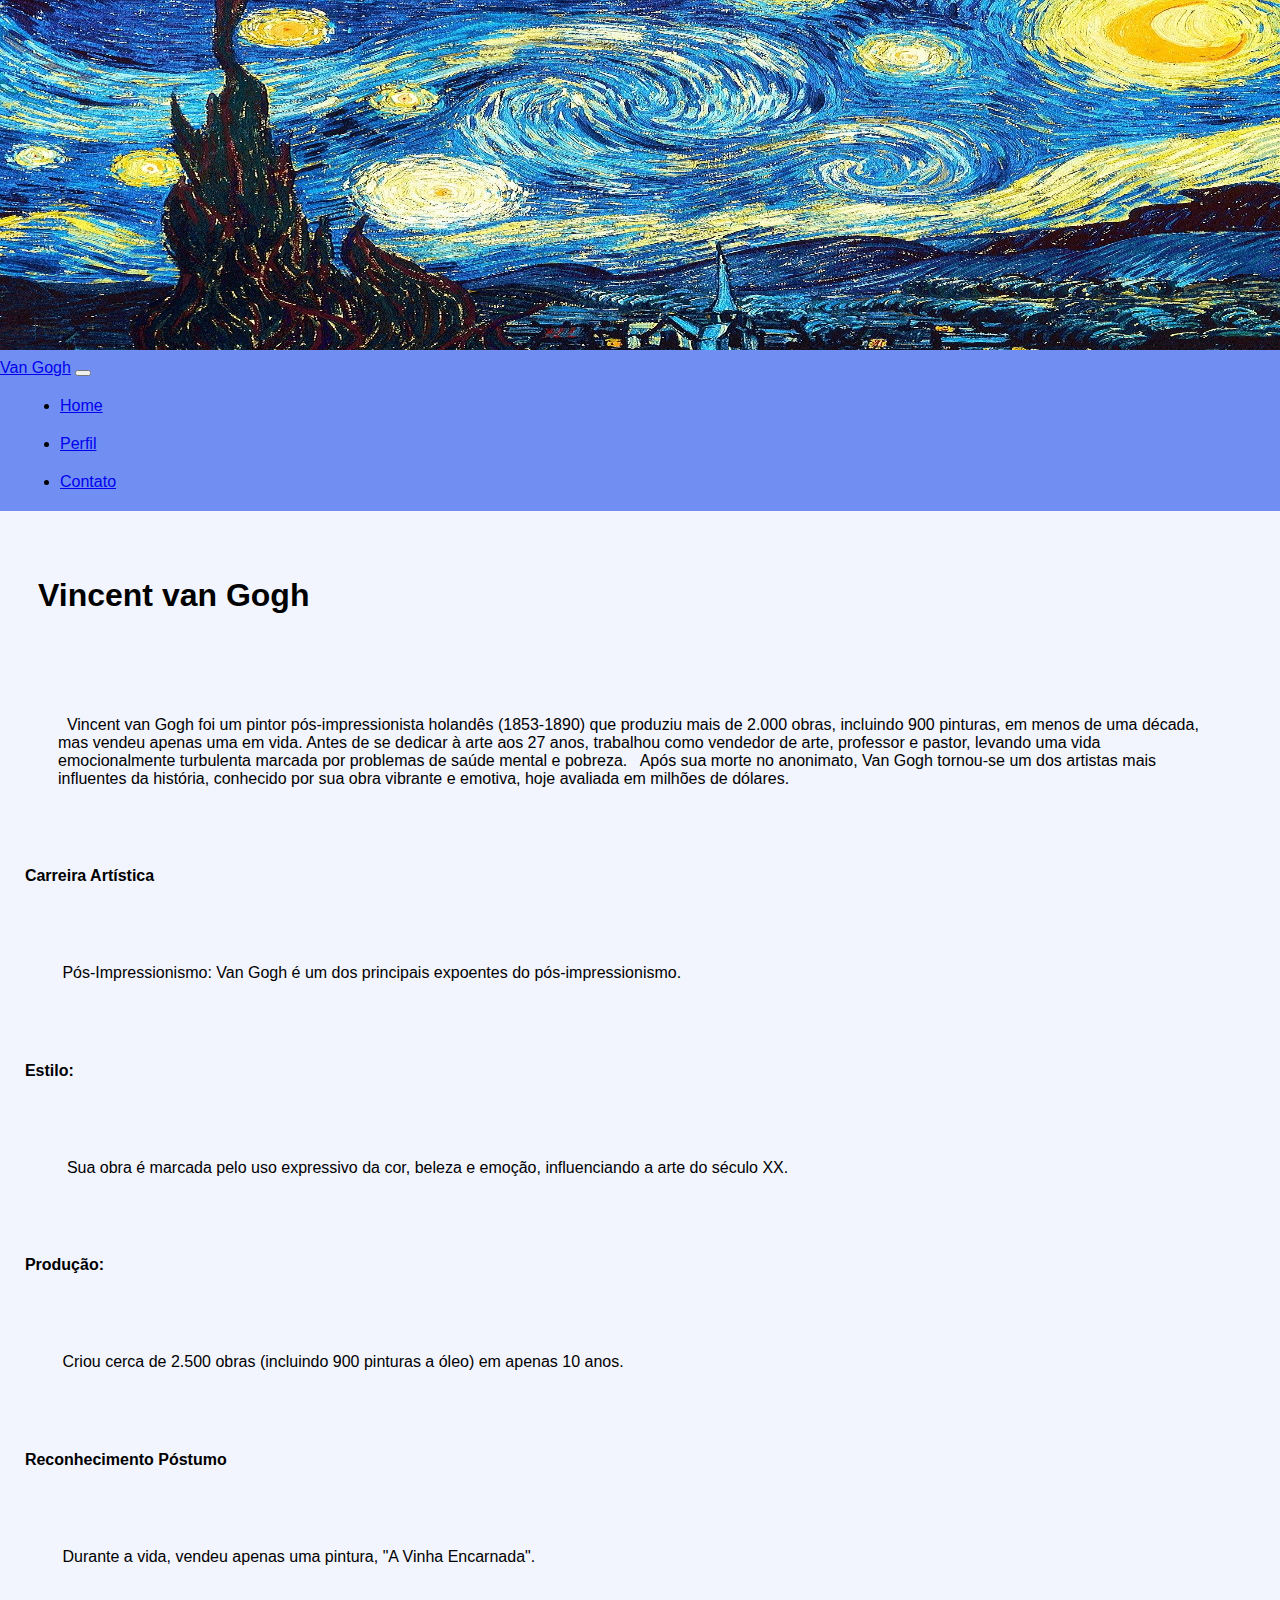
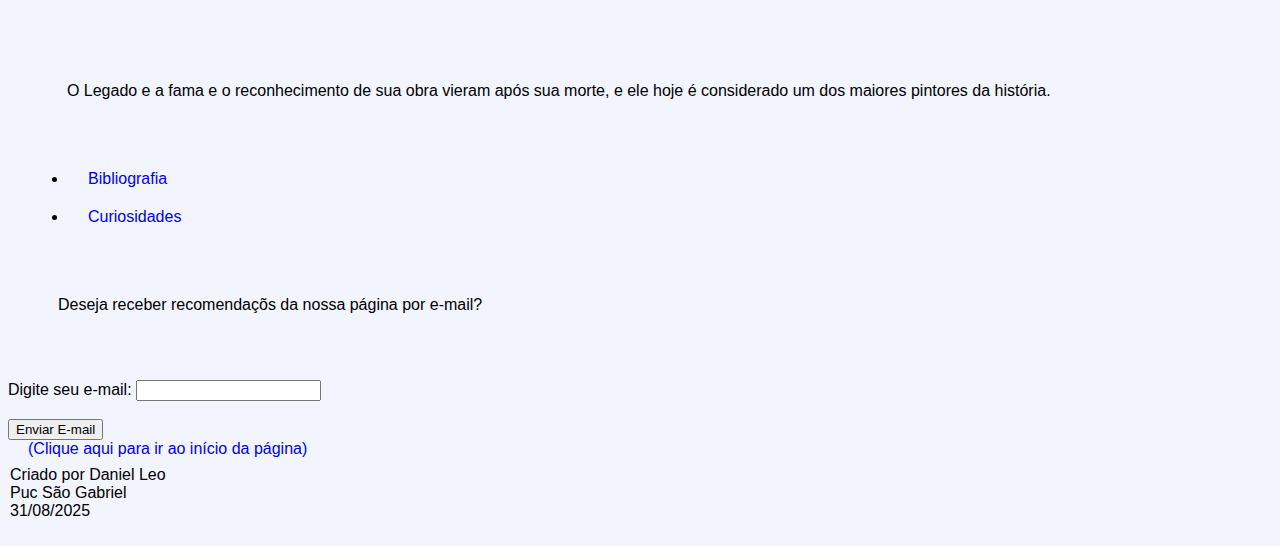
<file: public/index.html>
<!DOCTYPE html>
<html lang="pt-br">

<head>
    <meta charset="UTF-8">
    <meta name="viewport" content="width=device-width,initial-scale=1">
    <link rel="stylesheet" href="https://stackpath.bootstrapcdn.com/bootstrap/4.1.3/css/bootstrap.min.css"
        integrity="sha384-MCw98/SFnGE8fJT3GXwEOngsV7Zt27NXFoaoApmYm81iuXoPkFOJwJ8ERdknLPMO" crossorigin="anonymous">
    <link rel="stylesheet" href="styles.css">
    <link rel="stylesheet" href="app.js">
    <title>VAN GOGH</title>
</head>

<body>
    <div id="template"><img src="img\template.jpg" alt="template" width="100%" height="350px"></div>
    <header>
        <nav class="navbar navbar-expand-lg navbar-light bg-light mb-3 fixed-top">
            <a class="navbar-brand" href="#">Van Gogh</a>
            <button class="navbar-toggler" type="button" data-toggle="collapse" data-target="#navbarNav"
                aria-controls="navbarNav" aria-expanded="false" aria-label="Alternar navegação">
                <span class="navbar-toggler-icon"></span>
            </button>
            <div class="collapse navbar-collapse" id="navbarNav">
                <ul class="navbar-nav ml-auto">
                    <li class="nav-item">
                        <a class="nav-link active" href="#">Home</a>
                    </li>
                    <li class="nav-item">
                        <a class="nav-link" href="#">Perfil</a>
                    </li>
                    <li class="nav-item">
                        <a class="nav-link" href="#">Contato</a>
                    </li>
                </ul>
            </div>
        </nav>
    </header>
    <main>
        <section>
            <div class="container-fluid">
                <div class="row">
                    <div class="col-12 ">
                        <div class="row" id="tela"></div>

                    </div>

                    <aside class="col-12">
                        <h1>Vincent van Gogh</h1>
                        <p>&nbsp; Vincent van Gogh foi um pintor pós-impressionista holandês (1853-1890) que produziu
                            mais de 2.000 obras, incluindo 900 pinturas, em menos de uma década, mas vendeu apenas uma
                            em vida. Antes
                            de se dedicar à arte aos 27 anos, trabalhou como vendedor de arte, professor e pastor,
                            levando uma vida
                            emocionalmente turbulenta marcada por problemas de saúde mental e pobreza.
                            &nbsp; Após sua morte no anonimato, Van Gogh tornou-se um dos artistas mais influentes da
                            história, conhecido por sua obra vibrante e emotiva, hoje avaliada em milhões de dólares.
                        <h4>&nbsp; Carreira Artística</h4>
                        <p> &nbsp;Pós-Impressionismo: Van Gogh é um dos principais expoentes do pós-impressionismo.
                        <h4>&nbsp; Estilo:</h4>
                        <p>&nbsp; Sua obra é marcada pelo uso expressivo da cor, beleza e emoção, influenciando a
                            arte do século XX.</p>
                        <h4>&nbsp; Produção:</h4>
                        <p> &nbsp;Criou cerca de 2.500 obras (incluindo 900 pinturas a óleo) em apenas 10 anos.</p>
                        <h4>&nbsp; Reconhecimento Póstumo</h4>
                        <p> &nbsp;Durante a vida, vendeu apenas uma pintura, "A Vinha Encarnada".</p>
                        <p>&nbsp; O Legado e a fama e o reconhecimento de sua obra vieram após sua morte, e ele hoje é
                            considerado um dos maiores pintores da história.</p>
                        <nav>
                            <ul class="extras">
                                <li><a href="https://pt.wikipedia.org/wiki/Vincent_van_Gogh" rel="34dgg"
                                        target="_blank">Bibliografia</a></li>
                                <li><a href="https://arteref.com/arte/curiosidades/20-fatos-curiosos-sobre-van-gogh-que-voce-nao-sabia/"
                                        rel="34dgg" target="_blank">Curiosidades</a>
                                </li>
                            </ul>
                        </nav>
                        <p>Deseja receber recomendaçõs da nossa página por e-mail?</p>
                        <form action="/processar-dados" method="post">
                            <label for="nome">Digite seu e-mail:</label>
                            <input type="text" id="nome" name="nome"><br><br>
                            <input type="submit" value="Enviar E-mail">
                        </form>
                        <a href="#template">(Clique aqui para ir ao início da página)</a>
                    </aside>
                </div>
            </div>
        </section>
    </main>
    <footer>
        <p>Criado por Daniel Leo
            <br>Puc São Gabriel
            <br>31/08/2025
        </p>
    </footer>
    <script src="https://code.jquery.com/jquery-3.3.1.slim.min.js"></script>
    <script src="https://cdnjs.cloudflare.com/ajax/libs/popper.js/1.14.3/umd/popper.min.js"></script>
    <script src="https://stackpath.bootstrapcdn.com/bootstrap/4.1.3/js/bootstrap.min.js"></script>
    <script src="app.js"></script>
</body>

</html>
</file>
<file: public/styles.css>
body {
    width:100%;
    margin: 0px;
    padding: 0px;
    letter-spacing: 1.4;
    word-spacing: 1.4;
    font-family: Arial, Helvetica, sans-serif;
    background-color: rgb(113, 143, 243);
    }
#template{
      margin-bottom: 5px;
      
}

 /* header inicio */


header a :hover {
 text-decoration: none;
 color: rgb(243, 238, 238);
}

header input:hover, li:hover{
    color: rgb(255, 255, 255);
     background-color:rgba(233, 233, 38, 0.856);
     border: 1px solid white;
     border-radius: 5px;
}

 /* header fim */

    /* main inicio */


section h1:hover, h2:hover, h4:hover,h4:hover{
    color: rgba(233, 233, 38, 0.856);
    text-shadow: #333 1px 1px 2px, #333 0 0 1em, #333 0 0 0.2em;
}

article  img {
    padding: 10px;
    border-radius: 25px;
    width: 200px;
    height: 200px;
 
}
.container-fluid h4, p {

    padding: 8px;
    
}
.container-fluid article{
    text-align: center;
    padding: 15px;
    
   
}


.container-fluid div button{
     width: 150px;
     height: 60px;
    background-color:rgba(255, 255, 255, 0.377);
    border: 1px solid #225bc5ff;
    border-radius: 5px;
    padding: 10px;
    cursor:pointer;
    transition: 0.5s;
    margin-bottom: 50px;
   
    
    
    
}
.container-fluid div button:hover{
   background-color:rgba(233, 233, 38, 0.856);
    color: white;
    border: 1px solid white;
   
}
#btnbtn{
     width: 150px;
     height: 60px;
    background-color:rgba(255, 255, 255, 0.377);
    border: 1px solid #225bc5ff;
    border-radius: 5px;
    padding: 10px;
    cursor:pointer;
    transition: 0.5s;
    margin-bottom: 50px;
   
    
    
    
}
#btnbtn:hover{
     background-color:rgba(233, 233, 38, 0.856);
    color: white;
    border: 1px solid white;
   
}


  .container-fluid  div{
   background-color:rgba(255, 255, 255, 0.377);
    
}
 article{
 background-color:rgba(255, 255, 255, 0.377);     
}
article:hover {
     background-color:rgba(255, 255, 255, 0.904);
    border:  1 px solid #225bc5ff;
    transition: 0.6s;
      
}
#d{
    background-color:  rgba(180, 198, 227, 0.638);
     box-shadow: 5px 10px 18px #888888;
     margin-bottom: 60px;
 
}





    /* main fim */

  /* aside inicio */
aside {
    
    border: 1px solid777;
    padding: 8px;
    float :right;
    margin-top: 7px;
 

}
aside  h1, h2,h4 {
    padding: 30px;
}
aside p{

    padding: 50px;
}

.input {
    display: block;
}
aside  a, li{

    text-decoration: none;
    margin: 20px;

}



  /* aside fim */

/* footer inicio */

footer {
     background-color:rgba(255, 255, 255, 0.904);
    padding: 2px;
    margin-top: 5px;

}

 /* footer fim */
</file>
